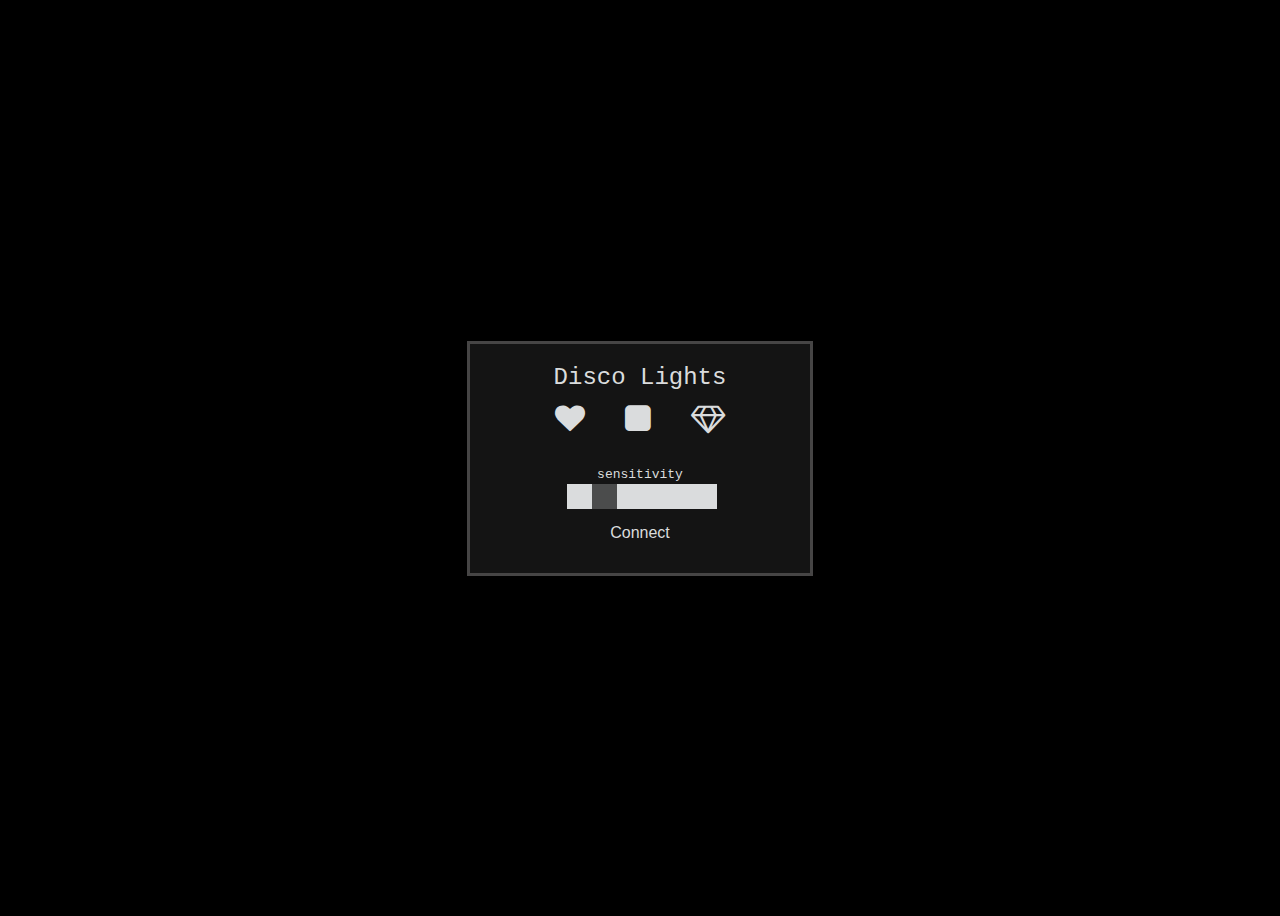
<file: index.html>
<!DOCTYPE html>
<html>
  <head>
    <title>DES221</title>
    <script src="components/SerialComponent/SerialComponent.js"></script>
    <script src="components\Connnect-button-Comp\Connect Component.js"></script>
    <link rel="stylesheet" href="style.css">
    <link rel="stylesheet" href="componentStyle.css">
    <link rel="stylesheet" href="font-awesome-4.7.0/css/font-awesome.min.css">
  </head>
  <body>
    
    <div class="main-panel">
      <div class="main-title">Disco Lights</div>
      
      <div class="buttons-panel">
        <button id="heartButton" class="icon-button animated-button"><i class="fa fa-heart"></i></button>
        <button id="squareButton" class="icon-button animated-button"><i class="fa fa-square"></i></button>
        <button id="diamondButton" class="icon-button animated-button"><i class="fa fa-diamond"></i></button>
      </div>
      
      <div class="slider-panel">
        <label for="sensitivitySlider">sensitivity</label>
        <div class="slidecontainer">
          <input type="range" id="sensitivitySlider" class="slider" name="sensitivity" min="0" max="255" value="50">
        </div>
      <button id="myConnectButton">Connect</button>
      </div>
    
    </div>
    
    <!--<div class="custom-serial-panel">
      <custom-serial id="customSerial"></custom-serial>
    </div>-->
    
    
    <script src="index.js"></script>
    
  </body>
</html>
</file>
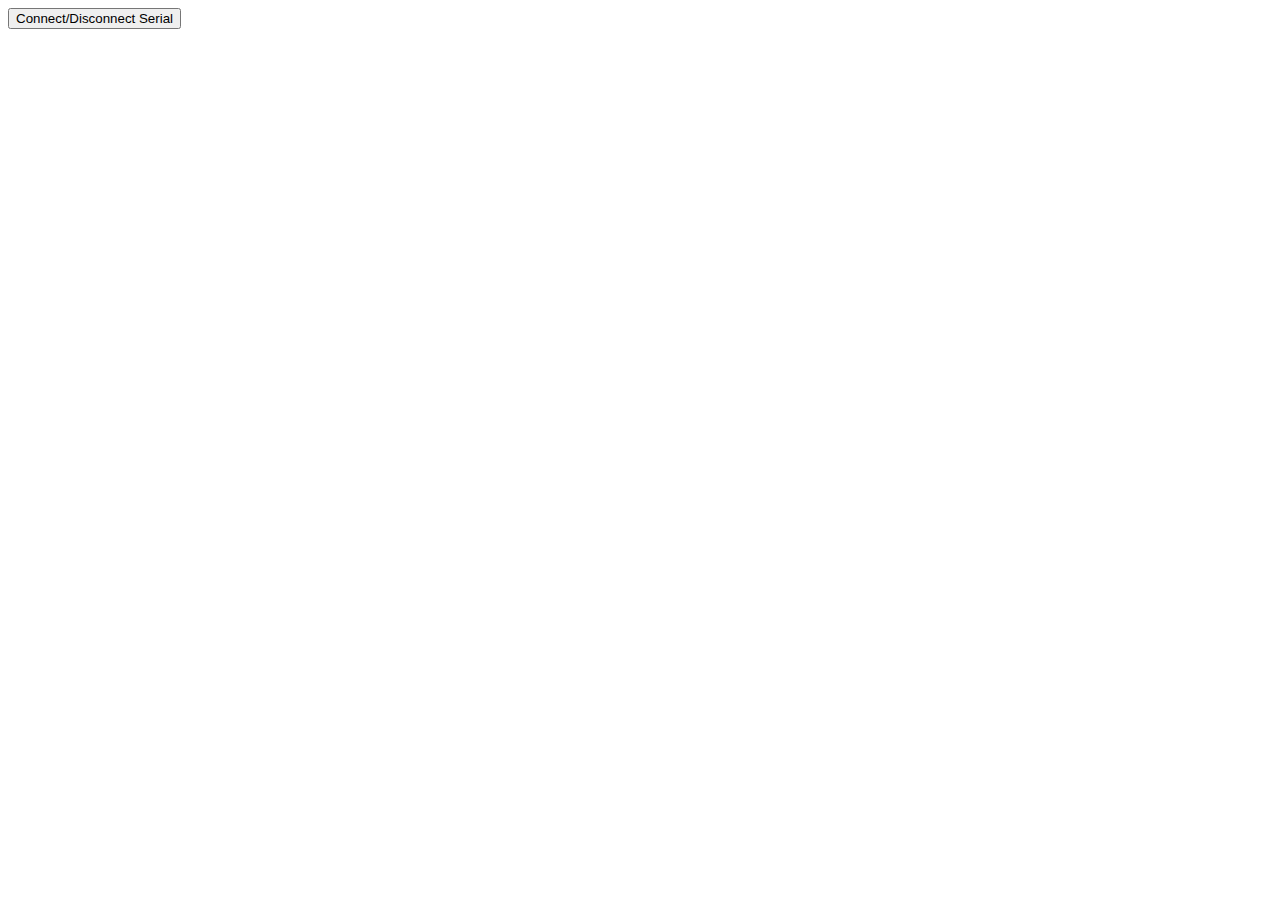
<file: test.html>
<!DOCTYPE html>
<html lang="en">
<head>
    <meta charset="UTF-8">
    <meta name="viewport" content="width=device-width, initial-scale=1.0">
    <title>Connect/Disconnect Serial</title>
</head>
<body>

<!-- Single button for toggling connection -->
<button id="connectButton" onclick="toggleSerialConnection()">Connect/Disconnect Serial</button>

<script>
    let connected = false; // Variable to track the connection state

    async function toggleSerialConnection() {
        if (connected) {
            await disconnectFromSerial();
            connected = false;
            document.getElementById('connectButton').innerText = 'Connect Serial';
        } else {
            await connectToSerial();
            connected = true;
            document.getElementById('connectButton').innerText = 'Disconnect Serial';
        }
    }

    async function connectToSerial() {
        if (!this.connectedPort) { 
            const usbVendorId = 0x0d28; // BBC Micro:bit
            try {
                this.connectedPort = await navigator.serial.requestPort({ filters: [{ usbVendorId }]});
                const baud = parseInt(this.connectBaudRate.value);
                if (!baud) {
                    console.warn(`Invalid baud rate ${this.connectBaudRate.value}`);
                } else {
                    await this.connectedPort.open({ baudRate: baud });
                    this.btConnectButton.classList.add('disabled');
                    this.keepReading = true;
                    this.finishedReadingPromise = this.readSerialInput();
                }
            } catch(e) {
                console.warn(`Couldn't find any microbits: ${e}`);
            };
        }
    }

    async function disconnectFromSerial() {
        if (this.connectedPort) {
            try {
                this.btConnectButton.classList.remove('disabled');
                this.keepReading = false;
                this.reader.cancel();
                await this.finishedReadingPromise;
                this.connectedPort = null;
            } catch (e) {
                console.warn(`Error disconnecting from microbit: ${e}`);
            }
        }
    }
</script>

</body>
</html>
</file>
<file: style.css>
body {
    background-color: black;
    color: rgb(218, 220, 221);
    font-family: monospace;
    display: flex;
    justify-content: center;
    align-items: center;
    flex-direction: column;
    min-height: 100vh;
}

button {
    background-color: rgba(81, 46, 187, 0);
    margin: 10px;
    border: none;
    color: rgb(218, 220, 221);
    border-radius: 5%;
    font-size: 16px;
}

.icon-button {
    font-size: 30px;
}

.animated-button:active {
    color: rgb(241, 110, 110);
}

.main-panel {
    background-color: rgb(20, 20, 20);
    width: 300px;
    border-style: solid;
    border-color: rgb(70, 69, 69);
    display: flex;
    flex-direction: column;
    align-items: center;
    padding: 20px;
}

.slider-panel {
    width: 50%;
    padding-top: 20px;
    display: flex;
    flex-direction: column;
    align-items: center;
}

.main-title {
    font-family: monospace;
    font-size: 24px;
}

.custom-serial-panel {
    background-color: rgb(20, 20, 20);
    width: 300px;
    border-style: solid;
    border-color: rgb(70, 69, 69);
    display: flex;
    flex-direction: column;
    align-items: center; /* Adjusted for center alignment */
    margin-top: 20px;
    padding-left: 20px;
    padding-right: 20px;
}


/* 
slider from:
https://www.w3schools.com/howto/howto_js_rangeslider.asp
*/

.slidecontainer {
    width: 100%; /* Width of the outside container */
}
  
/* The slider itself */
.slider {
    -webkit-appearance: none;  /* Override default CSS styles */
    appearance: none;
    width: 100%; /* Full-width */
    height: 25px; /* Specified height */
    background-color: rgb(218, 220, 221); /* Grey background */
    outline: none; /* Remove outline */
}

.slider:active {
    background-color: white;
}

/* The slider handle (use -webkit- (Chrome, Opera, Safari, Edge) and -moz- (Firefox) to override default look) */
.slider::-webkit-slider-thumb {
    -webkit-appearance: none; /* Override default look */
    appearance: none;
    width: 25px; /* Set a specific slider handle width */
    height: 25px; /* Slider handle height */
    background: #4b4c4c; /* Dark grey */
    cursor: pointer; /* Cursor on hover */
}

.slider::-webkit-slider-thumb:active {
    background: #959596; /* Lighter Grey */
}
</file>
<file: componentStyle.css>
/* this allows for customising the layout of parts of the Microbit panel
 * for example, hiding parts of the panel that aren't relevant */
 custom-serial {    
    /* set this to 'none' to hide the send panel, or 'flex' to show it */
    --send-panel-display: none;
    
    /* set this to 'none' to hide the receive panel, or 'flex' to show it */
    --receive-panel-display: none;

    /* set this to 'none' to hide the log panel, or 'flex' to show it */
    --log-panel-display: none;
    

    /* these styles apply to the collapsed microbit component */
    --title-panel-color: rgb(250, 249, 249);
    --title-panel-border-style: none;
    --title-panel-border-color: white;
    --title-panel-font-family: sans-serif;
    --title-panel-font-size: 10px;
    --expand-button-background-color: rgb(18, 18, 19);
    --expand-button-text-color: white;

    /* these styles apply to the expanded microbit component */
    --main-panel-background-color: rgb(20, 20, 20);
    --main-panel-color: white;
    --main-panel-font-family: sans-serif;
    --main-panel-margin: 0px;
    --main-panel-border-style: none;
    --main-panel-border-color: rgb(111, 110, 110);
    --main-panel-padding: px;
    --sub-panel-background-color: rgb(20, 20, 20);
    
    /* these allow styling of toggle buttons */
    --toggle-button-panel-color: rgb(20, 20, 20);
    --toggle-button-margin: 5px;
    --toggle-button-border-radius: 5%;
    --toggle-button-padding: 5px 5px;
    
    /* and these allow styling of toggle buttons when toggled on */
    --toggle-button-on-color: #08680c;
    --toggle-button-on-border-style: none;
    --toggle-button-on-border-color: white;
    --toggle-button-on-font-color: white;
    --toggle-button-on-font-family: san-serif;
    --toggle-button-on-font-size: 16px;
    
    /* and these allow styling of toggle buttons when toggled off */
    --toggle-button-off-color: rgb(100, 6, 6);
    --toggle-button-off-border-style: none;
    --toggle-button-off-border-color: yellow;
    --toggle-button-off-font-color: white;
    --toggle-button-off-font-family: san-serif;
    --toggle-button-off-font-size: 16px;

}


/* over-ride styles for the Custom Midi Component */
/*
custom-midi {

} 
*/


/* over-ride styles for the Custom Graphics Component */
/* 
custom-graphics {

} 
*/
</file>
